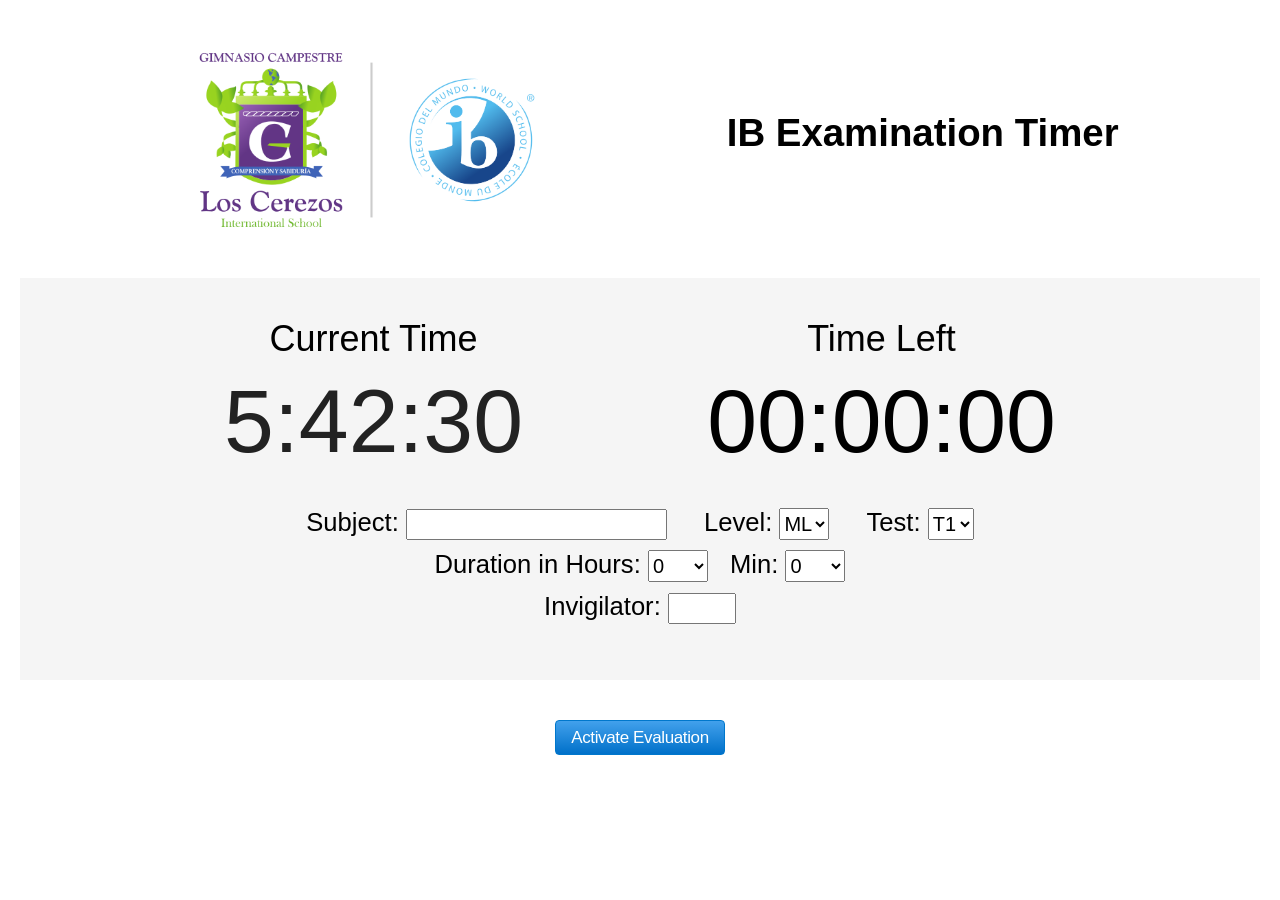
<file: cherryibtiming/1.html>
<!doctype html>
<html>
<head>
	<meta charset="UTF-8">
	<title>Examination Session IB Diploma Programme - GCLC</title>
	<link rel="icon" type="image/x-icon" href="images/favicon.ico">
	<link href="css/diseno.css?v=<?php echo time(); ?>" rel="stylesheet" type="text/css">
	<script src="FileSaver.js"></script>
</head>

<body onload="startTime()">
	<div id="contenido">
		<div style="display: flex; justify-content: space-evenly; align-items: center; margin: 20px 0;">
			<div style="text-align: center; padding-top: 20px">
				<a href="index-2.html"><img src="img/Logo.png" width="412" height="200" alt=""></a>
			</div>
			<div id="titulo">
				<h1 style="font-size: 3vw;">IB Examination Timer</h1>
			</div>
		</div>
		<div class="container2" style="margin: 0px; border: 0.0em solid white;">
			<div class=" center" style="width: 100%; float: center; border: 0.5em solid white; padding: 20px;">
				<div style="display: flex; justify-content: space-evenly; align-items: center; margin: 20px 0;">
					<div style="text-align: center;">
						<div style="font-size: 150%;">Current Time</div>
						<div style="font-size: 7vw; margin-top: 10px;" id="hora">00:00:00</div>
					</div>
					<div style="text-align: center;">
						<div style="font-size: 150%;">Time Left</div>
						<div style="font-size: 7vw; margin-top: 10px;" id="countdown">00:00:00</div>
					</div>
				</div>
			<div class="panel">
				<div id="formulario">
					<p style="margin: 10px;">
						<label>Subject: </label><input type="text" name="asignatura" id="asignatura">
						<label style="padding-left: 30px">Level: </label><select name="nivel" id="nivel">
							<option value="ML">ML</option>
							<option value="SL">SL</option>
						</select>
						<label style="padding-left: 30px">Test: </label><select id="prueba">
							<option value="T1">T1</option>
							<option value="T2">T2</option>
							<option value="T3">T3</option>
						</select>
					</p>
                    <p style="margin-top: 10px; margin-bottom: 10px;">
                        <label>Duration in Hours: </label>
                        <select name="horasex" id="horasex" style="width: 60px;">
                            <!-- Opciones de 0 a 11 -->
                            <script>
                                for(let i=0; i<=11; i++) {
                                    document.write('<option value="' + i + '">' + i + '</option>');
                                }
                            </script>
                        </select>
                        <label style="padding-left: 15px; width: 20px;"> Min: </label>
                        <select name="minex" id="minex" style="width: 60px;">
                            <!-- Opciones de 0 a 59 -->
                            <script>
                                for(let i=0; i<=59; i++) {
                                    document.write('<option value="' + i + '">' + i + '</option>');
                                }
                            </script>
                        </select>
                    </p>
					<p style="margin-top: 10px;">Invigilator: </label><input type="text" name="iniciales" id="iniciales"
							style="width: 60px; text-transform: uppercase;">
					</p>
				</div>
				<div id="activada" style="display: none">
					<p style="margin: 10px;">Subject: <span style="padding-right: 30px"	id="asignaturaactivada"></span>
						Level: <span id="nivelactivada" style="padding-right: 30px"></span> Test: <span	id="pruebaactivada"></span> </p>
					<p style="margin-top: 10px; margin-bottom: 10px;">Examination Time: <span id="tiempoactivada"></span></p>
					<p style="margin-top: 10px;">Invigilator: <span id="inicialesactivada"
							style="text-transform: uppercase;"></span></p>
				</div>
				<div id="iniciada" style="display: none">
					<p style="margin: 10px;">Subject: <span style="padding-right: 30px"
							id="asignaturainiciada"></span>
						Level: <span id="niveliniciada" style="padding-right: 30px"></span> Test: <span
							id="pruebainiciada"></span> </p>
					<p style="margin-top: 10px;">Examination Time: <span id="tiempoiniciada"></span></p>
					<span style="font-size: 170%">
						<p style="margin: 20px;">Start Time: <span id="inicio"></span> <br />End Time: <span
								id="fin" style="color: red"></span></p>
						<p style="font-size: x-large; font-weight: bold; margin: 40px 0 20px 0;">Remaining 30' at <span id="30"
								style="padding-right: 40px"></span>Remaining 5' at  <span id="5"></span><br /></p>
					</span>
				</div>
			</div>
		</div>
	</div>

	<div style="width: 100%; float: center; margin: 0px;"><br />
		<div id="contenido">
			<div id="botones">
				<input class="button" name="Activar Evaluación" type="button" id="activar" value="Activate Evaluation"
					onClick="activar()" style="color: white">
				<input class="button" name="Iniciar Lectura" type="button" id="inlectura" value="Start Reading Time"
					onClick="iniciarlectura()" style="display: none; color: white">
				<input class="button" name="Iniciar Evaluación" type="button" id="iniciar" value="Start Examination"
					onClick="iniciar()" style="display: none; color: white">
				<input class="button" name="Regresar" type="button" id="regresar" value="Back" onClick="regresar()"
					style="display: none; color: white">
				<input class="button" name="Finalizar" type="button" id="finalizar" value="Finish and Save"
					onClick="guardarLog(); location.href='index-2.html';" style="display: none; color: white">
			</div>
			<div id="timer" style="display: none">
				<h1><br>Reading Time:</h1>
				<h1><span id="tiempolectura">5m 00s</span><br><br></h1>
			</div>
		</div>
	</div>

	<script>
		// NUEVO: Variables globales para el contador regresivo
		let countdownInterval = null;
		let endTimestamp = null;

		var x;
		src = "FileSaver.js"

		function startTime() {
			const today = new Date();
			let h = today.getHours();
			let m = today.getMinutes();
			let s = today.getSeconds();
			m = checkTime(m);
			s = checkTime(s);

			document.getElementById('hora').style.color = '#222222';
			document.getElementById('30').style.color = '#27ae60';
			document.getElementById('5').style.color = '#ff9800';
            document.getElementById('hora').innerHTML = h + ":" + m + ":" + s;

			const hora = document.getElementById('hora').innerHTML;
			const fin = document.getElementById('fin').innerHTML;
			const min30 = document.getElementById('30').innerHTML;
			const min5 = document.getElementById('5').innerHTML;

			if (fin !== "") {
				let isHoraMayor = false;
				if (hora > fin) {
					isHoraMayor = true;
				}
				if (isHoraMayor) {
					document.getElementById('hora').style.color = 'red';
				} else {
					document.getElementById('hora').style.color = '#222222';
					// Comentar para la otra opción
					if (hora >= min30) {
						document.getElementById('hora').style.color = "#27ae60";
					}
					if (hora >= min5) {
						document.getElementById('hora').style.color = "#ff9800";
					}
				}
			}

			setTimeout(startTime, 1000);
		}

		function iniciarlectura() {
			var tiempolect = new Date().getTime() + 300000;
			var countDownDate = tiempolect;
			document.getElementById("timer").style.display = "block";

			// Detener el intervalo anterior, si existe
			if (x) {
				clearInterval(x);
				minutes = 5;
				seconds = 0;
				document.getElementById("tiempolectura").innerHTML = minutes + "m " + seconds + "0s ";
			}

			// Update the count down every 1 second
			x = setInterval(function () {

				// Get today's date and time
				var now = new Date().getTime();

				// Find the distance between now and the count down date
				var distance = countDownDate - now;

				// Time calculations for days, hours, minutes and seconds
				var minutes = Math.floor((distance % (1000 * 60 * 60)) / (1000 * 60));
				var seconds = Math.floor((distance % (1000 * 60)) / 1000) + 1;

				// Display the result in the element with id="demo"
				document.getElementById("tiempolectura").innerHTML = minutes + "m " + seconds + "s ";

				// If the count down is finished, write some text
				if (distance < 0) {
					clearInterval(x);
					document.getElementById("tiempolectura").innerHTML = "EXPIRED";
					setTimeout(function () {
						document.getElementById("timer").style.display = "none";
					}, 5000);
				}
			}, 1000);
		}

		function activar() {
			document.getElementById("formulario").style.display = "none";
			document.getElementById("activada").style.display = "block";
			document.getElementById("iniciada").style.display = "none";
			document.getElementById("activar").style.display = "none";
			document.getElementById("inlectura").style.display = "inline"
			document.getElementById("iniciar").style.display = "inline";
			document.getElementById("regresar").style.display = "inline";
			document.getElementById("formulario").style.display = "none";
			document.getElementById("asignaturaactivada").innerHTML = document.getElementById('asignatura').value;
			document.getElementById("nivelactivada").innerHTML = document.getElementById('nivel').value;
			document.getElementById("pruebaactivada").innerHTML = document.getElementById('prueba').value;
			document.getElementById("inicialesactivada").innerHTML = document.getElementById('iniciales').value;
			//document.getElementById("tiempoactivada").innerHTML=document.getElementById('tiempo').value;
			var tiempototal = document.getElementById('horasex').value + " Hours " + document.getElementById('minex').value + " Minutes";
			document.getElementById("tiempoactivada").innerHTML = tiempototal;
		}

		function iniciar() {
			document.getElementById("formulario").style.display = "none";
			document.getElementById("activada").style.display = "none";
			document.getElementById("iniciada").style.display = "block";
			document.getElementById("activar").style.display = "none";
			document.getElementById("iniciar").style.display = "none";
			document.getElementById("inlectura").style.display = "none"
			document.getElementById("regresar").style.display = "none";
			document.getElementById("finalizar").style.display = "inline";
			document.getElementById("asignaturainiciada").innerHTML = document.getElementById('asignatura').value;
			document.getElementById("niveliniciada").innerHTML = document.getElementById('nivel').value;
			document.getElementById("pruebainiciada").innerHTML = document.getElementById('prueba').value;
			document.getElementById("inicialesactivada").innerHTML = document.getElementById('iniciales').value;
			var tiempototal = document.getElementById('horasex').value + " Hours " + document.getElementById('minex').value + " Minutes";
			document.getElementById("tiempoiniciada").innerHTML = tiempototal;
			document.getElementById("inicio").innerHTML = document.getElementById('hora').innerHTML;

			const d = new Date();
			let timenow = d.getTime();
			let h = document.getElementById('horasex').value;
			let m = document.getElementById('minex').value;
			let time = h * (60000 * 60) + +m * 60000;
			var horadefindeprueba = new Date(timenow + time - 499);
			let hf = horadefindeprueba.getHours();
			let mf = horadefindeprueba.getMinutes();
			let sf = horadefindeprueba.getSeconds();
			mf = checkTime(mf);
			sf = checkTime(sf);
            document.getElementById('fin').innerHTML = hf + ":" + mf + ":" + sf;

			// NUEVO: Iniciar el contador regresivo
			endTimestamp = horadefindeprueba.getTime();
			iniciarCountdown();

			horadefindeprueba = new Date(timenow + time - 1800000 - 499);
			hf = horadefindeprueba.getHours();
			mf = horadefindeprueba.getMinutes();
			sf = horadefindeprueba.getSeconds();
			mf = checkTime(mf);
			sf = checkTime(sf);
            document.getElementById('30').innerHTML = hf + ":" + mf + ":" + sf;

			horadefindeprueba = new Date(timenow + time - 300000 - 499);
			hf = horadefindeprueba.getHours();
			mf = horadefindeprueba.getMinutes();
			sf = horadefindeprueba.getSeconds();
			mf = checkTime(mf);
			sf = checkTime(sf);
			document.getElementById('5').innerHTML = hf + ":" + mf + ":" + sf;
		}

		// NUEVO: Funciones para el contador regresivo
		function iniciarCountdown() {
			// evitamos duplicar intervalos
			if (countdownInterval) clearInterval(countdownInterval);

			countdownInterval = setInterval(actualizarCountdown, 1000);
			actualizarCountdown();   // refresco inmediato
		}

		function actualizarCountdown() {
			const now   = Date.now();
			let diffSec = Math.floor((endTimestamp - now) / 1000);  // segundos restantes

			if (diffSec < 0) diffSec = 0; // no negativo

			const hh = String(Math.floor(diffSec / 3600)).padStart(2,'0');
			const mm = String(Math.floor((diffSec % 3600) / 60)).padStart(2,'0');
			const ss = String(diffSec % 60).padStart(2,'0');

			document.getElementById('countdown').textContent = `${hh}:${mm}:${ss}`;

			// Podemos reutilizar esta diferencia para los cambios de color (requerimiento 2)
			// Ejemplo simple:
			if (diffSec === 0) {
				document.getElementById('countdown').style.color = 'red';
			}
		}

		function regresar() {
			document.getElementById("formulario").style.display = "block";
			document.getElementById("activada").style.display = "none";
			document.getElementById("iniciada").style.display = "none";
			document.getElementById("activar").style.display = "inline";
			document.getElementById("inlectura").style.display = "none"
			document.getElementById("iniciar").style.display = "none";
			document.getElementById("regresar").style.display = "none";
			document.getElementById('hora').style.color = 'black';
			document.getElementById("timer").style.display = "none";
		}

		function checkTime(i) {
			if (i < 10) { i = "0" + i };  // add zero in front of numbers < 10
			return i;
		}

		var elem = document.documentElement;

		/* View in fullscreen */
		if (elem.requestFullscreen) {
			elem.requestFullscreen();
		} else if (elem.webkitRequestFullscreen) { /* Safari */
			elem.webkitRequestFullscreen();
		} else if (elem.msRequestFullscreen) { /* IE11 */
			elem.msRequestFullscreen();
		}

		/* Close fullscreen */
		function closeFullscreen() {
			if (document.exitFullscreen) {
				document.exitFullscreen();
			} else if (document.webkitExitFullscreen) { /* Safari */
				document.webkitExitFullscreen();
			} else if (document.msExitFullscreen) { /* IE11 */
				document.msExitFullscreen();
			}
		}

        function guardarEnServidor(nombreArchivo, contenidoArchivo) {
            fetch('https://gimnasioloscerezos.edu.co/cherrytools/cherryibtiming/save_examination_data.php', {
                method: 'POST',
                headers: {
                    'Content-Type': 'application/json'
                },
                body: JSON.stringify({
                    nombre: nombreArchivo,
                    contenido: contenidoArchivo
                })
            });
            // No manejamos la respuesta ni los errores, ya que sabemos que funciona
        }

		function guardarLog() {
			// NUEVO: Limpiar el intervalo del contador
			if (countdownInterval) clearInterval(countdownInterval);

			// Obtener los valores de los campos del formulario
			var asignatura = document.getElementById("asignatura").value;
			var nivel = document.getElementById("nivel").value;
			var prueba = document.getElementById("prueba").value;
			var duracionHoras = document.getElementById("horasex").value;
			var duracionMinutos = document.getElementById("minex").value;
			var horaInicio = document.getElementById("inicio").textContent;
			var horaFin = document.getElementById("fin").textContent;
			var inicialesR = document.getElementById("iniciales").value;
			let inicialesCL = inicialesR.toUpperCase();

			// Obtener fecha y hora actual formateada
            var fechaActual = new Date().toISOString().slice(0, 10);
            var horaActual = new Date().toLocaleTimeString('en-GB').replace(/:/g, ':');

			// Crear el nombre del archivo con la información obtenida
            var nombreArchivo = "Examination Session IBDP - GCLC - " + fechaActual + " at " + horaInicio + ".txt";

			// Crear el contenido del archivo
			var contenidoArchivo = "Examination Date: " + fechaActual + "\r\n" +
				"Invigilator: " + inicialesCL + "\r\n" +
				"Subject: " + asignatura + "\r\n" +
				"Test Level: " + nivel + "\r\n" +
				"Test: " + prueba + "\r\n" +
				"Duration Hours: " + duracionHoras + "\r\n" +
				"Duration Minutes: " + duracionMinutos + "\r\n" +
				"Start Time: " + horaInicio + "\r\n" +
				"End Time: " + horaFin;

			// Crear un objeto Blob con el contenido del archivo
			var blob = new Blob([contenidoArchivo], { type: "text/plain;charset=utf-8" });

			// Guardar el archivo
			saveAs(blob, nombreArchivo);

			// Nuevo: guardar en el servidor
			guardarEnServidor(nombreArchivo, contenidoArchivo);
		}

	</script>
</body>
</html>
</file>
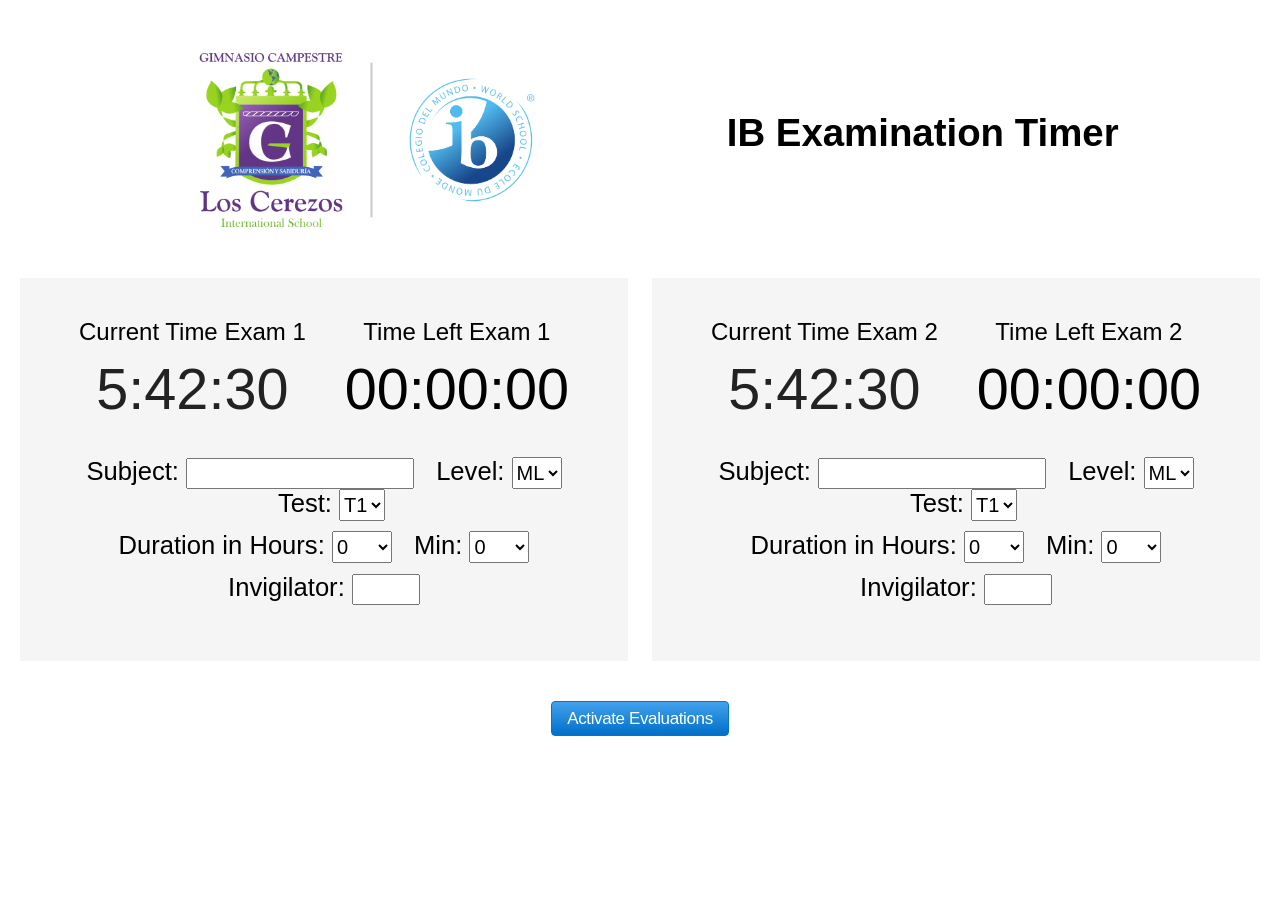
<file: cherryibtiming/2.html>
<!doctype html>
<html>
<head>
    <meta charset="UTF-8">
    <title>Examination Session IB Diploma Programme - GCLC</title>
    <link rel="icon" type="image/x-icon" href="images/favicon.ico">
    <link href="css/diseno.css?v=<?php echo time(); ?>" rel="stylesheet" type="text/css">
    <script src="FileSaver.js"></script>
</head>
<body onload="startTime()">
    <div id="contenido">
        <div style="display: flex; justify-content: space-evenly; align-items: center; margin: 20px 0;">
            <div style="text-align: center; padding-top: 20px">
                <a href="index-2.html"><img src="img/Logo.png" width="412" height="200" alt=""></a>
            </div>
            <div id="titulo">
                <h1 style="font-size: 3vw;">IB Examination Timer</h1>
            </div>
        </div>
        <div class="container" style="margin: 0px; border: 0.0em solid white;">
            <div class="left" style="float: left; border: 0.5em solid white; padding: 20px;">
                <div style="display: flex; justify-content: space-evenly; align-items: center; margin: 20px 0;">
                    <div style="text-align: center;">
                        <div style="font-size: 100%;">Current Time Exam 1</div>
                        <div style="font-size: 4.5vw; margin-top: 10px;" id="hora">00:00:00</div>
                    </div>
                    <div style="text-align: center;">
                        <div style="font-size: 100%;">Time Left Exam 1</div>
                        <div style="font-size: 4.5vw; margin-top: 10px;" id="countdown">00:00:00</div>
                    </div>
                </div>
                <div class="panel">
                    <div id="formulario">
                        <p style="margin: 10px;">
                            <label>Subject: </label>
                            <input type="text" name="asignatura" id="asignatura" style="width: 220px;">
                            <label style="padding-left: 15px">Level: </label>
                            <select name="nivel" id="nivel">
                                <option value="ML">ML</option>
                                <option value="SL">SL</option>
                            </select>
                            <label style="padding-left: 15px">Test: </label>
                            <select id="prueba">
                                <option value="T1">T1</option>
                                <option value="T2">T2</option>
                                <option value="T3">T3</option>
                            </select>
                        </p>
                        <p style="margin-top: 10px; margin-bottom: 10px;">
                            <label>Duration in Hours: </label>
                            <select name="horasex" id="horasex" style="width: 60px;">
                                <script>
                                    for (let i = 0; i <= 11; i++) {
                                        document.write('<option value="' + i + '">' + i + '</option>');
                                    }
                                </script>
                            </select>
                            <label style="padding-left: 15px; width: 20px;"> Min: </label>
                            <select name="minex" id="minex" style="width: 60px;">
                                <script>
                                    for (let i = 0; i <= 59; i++) {
                                        document.write('<option value="' + i + '">' + i + '</option>');
                                    }
                                </script>
                            </select>
                        </p>
                        <p style="margin-top: 10px;">
                            <label>Invigilator: </label>
                            <input type="text" name="iniciales" id="iniciales" style="width: 60px; text-transform: uppercase;">
                        </p>
                    </div>
                    <div id="activada" style="display: none">
                        <p style="margin: 10px;">
                            Subject: <span style="padding-right: 10px" id="asignaturaactivada"></span>
                            Level: <span id="nivelactivada" style="padding-right: 10px"></span>
                            Test: <span id="pruebaactivada"></span>
                        </p>
                        <p style="margin-top: 10px; margin-bottom: 10px;">
                            Examination Time: <span style="padding-right: 30px" id="tiempoactivada"></span>
                        </p>
                        <p style="margin-top: 10px;">
                            Invigilator: <span id="inicialesactivada" style="text-transform: uppercase;"></span>
                        </p>
                    </div>
                    <div id="iniciada" style="display: none">
                        <p style="margin: 10px;">
                            Subject: <span style="padding-right: 7px" id="asignaturainiciada"></span>
                            Level: <span id="niveliniciada" style="padding-right: 7px"></span>
                            Test: <span id="pruebainiciada"></span>
                        </p>
                        <p style="margin-top: 10px;">
                            Examination Time: <span id="tiempoiniciada"></span>
                        </p>
                        <span style="font-size: 170%">
                                <p style="margin: 20px;">
                                    Start Time: <span id="inicio"></span> <br/>
                                    End Time: <span id="fin" style="color: red"></span>
                                </p>
                                <p style="font-size: x-large; font-weight: bold;">
                                    Remaining 30' at <span id="30" style="padding-right: 40px"></span>
                                    Remaining 5' at <span id="5"></span><br/>
                                </p>
                            </span>
                    </div>
                </div>
            </div>
            <div class="right" style="float: left; border: 0.5em solid white; padding: 20px;">
                <div style="display: flex; justify-content: space-evenly; align-items: center; margin: 20px 0;">
                    <div style="text-align: center;">
                        <div style="font-size: 100%;">Current Time Exam 2</div>
                        <div style="font-size: 4.5vw; margin-top: 10px;" id="hora2">00:00:00</div>
                    </div>
                    <div style="text-align: center;">
                        <div style="font-size: 100%;">Time Left Exam 2</div>
                        <div style="font-size: 4.5vw; margin-top: 10px;" id="countdown2">00:00:00</div>
                    </div>
                </div>
                <div class="panel">
                    <div id="formulario2">
                        <p style="margin: 10px;">
                            <label>Subject: </label>
                            <input type="text" name="asignatura" id="asignatura2" style="width: 220px;">
                            <label style="padding-left: 15px">Level: </label>
                            <select name="nivel" id="nivel2">
                                <option value="ML">ML</option>
                                <option value="SL">SL</option>
                            </select>
                            <label style="padding-left: 15px">Test: </label>
                            <select id="prueba2">
                                <option value="T1">T1</option>
                                <option value="T2">T2</option>
                                <option value="T3">T3</option>
                            </select>
                        </p>
                        <p style="margin-top: 10px; margin-bottom: 10px;">
                            <label>Duration in Hours: </label>
                            <select name="horasex" id="horasex2" style="width: 60px;">
                                <script>
                                    for (let i = 0; i <= 11; i++) {
                                        document.write('<option value="' + i + '">' + i + '</option>');
                                    }
                                </script>
                            </select>
                            <label style="padding-left: 15px; width: 20px;"> Min: </label>
                            <select name="minex" id="minex2" style="width: 60px;">
                                <script>
                                    for (let i = 0; i <= 59; i++) {
                                        document.write('<option value="' + i + '">' + i + '</option>');
                                    }
                                </script>
                            </select>
                        </p>
                        <p style="margin-top: 10px;">
                            <label>Invigilator: </label>
                            <input type="text" name="iniciales" id="iniciales2" style="width: 60px; text-transform: uppercase;">
                        </p>
                    </div>
                    <div id="activada2" style="display: none">
                        <p style="margin: 10px;">
                            Subject: <span style="padding-right: 10px" id="asignaturaactivada2"></span>
                            Level: <span id="nivelactivada2" style="padding-right: 10px"></span>
                            Test: <span id="pruebaactivada2"></span>
                        </p>
                        <p style="margin-top: 10px; margin-bottom: 10px;">
                            Examination Time: <span style="padding-right: 30px" id="tiempoactivada2"></span>
                        </p>
                        <p style="margin-top: 10px;">
                            Invigilator: <span id="inicialesactivada2" style="text-transform: uppercase;"></span>
                        </p>
                    </div>
                    <div id="iniciada2" style="display: none">
                        <p style="margin: 10px;">
                            Subject: <span style="padding-right: 7px" id="asignaturainiciada2"></span>
                            Level: <span id="niveliniciada2" style="padding-right: 7px"></span>
                            Test: <span id="pruebainiciada2"></span>
                        </p>
                        <p style="margin-top: 10px;">
                            Examination Time: <span id="tiempoiniciada2"></span>
                        </p>
                        <span style="font-size: 170%">
                                <p style="margin: 20px;">
                                    Start Time: <span id="inicio2"></span> <br/>
                                    End Time: <span id="fin2" style="color: red"></span>
                                </p>
                                <p style="font-size: x-large; font-weight: bold;">
                                    Remaining 30' at <span id="302" style="padding-right: 40px"></span>
                                    Remaining 5' at <span id="52"></span><br/>
                                </p>
                            </span>
                    </div>
                </div>
            </div>
        </div>
        <div style="width: 100%; float: center; margin: 0px;"><br/>
            <div id="contenido">
                <div id="botones">
                    <input class="button" name="Activar Evaluaciones" type="button" id="activar" value="Activate Evaluations" onClick="activar()" style="color: white">
                    <input class="button" name="Iniciar Lectura" type="button" id="inlectura" value="Start Reading Time" onClick="iniciarlectura()" style="display: none; color: white">
                    <input class="button" name="Iniciar Evaluación 1" type="button" id="iniciar" value="Start Examination 1" onClick="iniciar()" style="display: none; color: white">
                    <input class="button" name="Iniciar Evaluación 2" type="button" id="iniciar2" value="Start Examination 2" onClick="iniciar2()" style="display: none; color: white">
                    <input class="button" name="Regresar" type="button" id="regresar" value="Back" onClick="regresar()" style="display: none; color: white">
                    <input class="button" name="Finalizar" type="button" id="finalizar" value="Finish and Save" onClick="guardarLog(); location.href='index-2.html';" style="display: none; color: white">
                </div>
                <div id="timer" style="display: none">
                    <h1><br>Reading Time:</h1>
                    <h1><span id="tiempolectura">5m 00s</span><br><br></h1>
                </div>
            </div>
        </div>
    </div>

    <script>
    // NUEVO: Variables globales para los contadores regresivos
    let countdownInterval = null;
    let endTimestamp = null;
    let countdownInterval2 = null;
    let endTimestamp2 = null;

    var x;
    src = "FileSaver.js"

    function startTime() {
        const today = new Date();
        let h = today.getHours();
        let m = today.getMinutes();
        let s = today.getSeconds();
        m = checkTime(m);
        s = checkTime(s);

        document.getElementById('hora').style.color = '#222222';
        document.getElementById('30').style.color = '#27ae60';
        document.getElementById('5').style.color = '#ff9800';
        document.getElementById('hora2').style.color = '#222222';
        document.getElementById('302').style.color = '#27ae60';
        document.getElementById('52').style.color = '#ff9800';
        document.getElementById('hora').innerHTML = h + ":" + m + ":" + s;
        document.getElementById('hora2').innerHTML = h + ":" + m + ":" + s;

        const hora = document.getElementById('hora').innerHTML;
        const fin = document.getElementById('fin').innerHTML;
        const min30 = document.getElementById('30').innerHTML;
        const min5 = document.getElementById('5').innerHTML;
        const hora2 = document.getElementById('hora2').innerHTML;
        const fin2 = document.getElementById('fin2').innerHTML;
        const min302 = document.getElementById('302').innerHTML;
        const min52 = document.getElementById('52').innerHTML;

        if (fin !== "") {
            let isHoraMayor = false;
            if (hora > fin) {
                isHoraMayor = true;
            }
            if (isHoraMayor) {
                document.getElementById('hora').style.color = 'red';
            } else {
                document.getElementById('hora').style.color = '#222222';
                // Comentar para la otra opción
                if (hora >= min30) {
                    document.getElementById('hora').style.color = "#27ae60";
                }
                if (hora >= min5) {
                    document.getElementById('hora').style.color = "#ff9800";
                }
            }
        }

        if (fin2 !== "") {
            let isHoraMayor2 = false;
            if (hora2 > fin2) {
                isHoraMayor2 = true;
            }
            if (isHoraMayor2) {
                document.getElementById('hora2').style.color = 'red';
            } else {
                document.getElementById('hora2').style.color = '#222222';
                // Comentar para la otra opción
                if (hora2 >= min302) {
                    document.getElementById('hora2').style.color = "#27ae60";
                }
                if (hora2 >= min52) {
                    document.getElementById('hora2').style.color = "#ff9800";
                }
            }
        }

        setTimeout(startTime, 1000);
    }

    function iniciarlectura() {
        var tiempolect = new Date().getTime() + 300000;
        var countDownDate = tiempolect;
        document.getElementById("timer").style.display = "block";

        // Detener el intervalo anterior, si existe
        if (x) {
            clearInterval(x);
            minutes = 5;
            seconds = 0;
            document.getElementById("tiempolectura").innerHTML = minutes + "m " + seconds + "0s ";
        }

        // Update the count down every 1 second
        x = setInterval(function () {

            // Get today's date and time
            var now = new Date().getTime();

            // Find the distance between now and the count down date
            var distance = countDownDate - now;

            // Time calculations for days, hours, minutes and seconds
            var minutes = Math.floor((distance % (1000 * 60 * 60)) / (1000 * 60));
            var seconds = Math.floor((distance % (1000 * 60)) / 1000) + 1;

            // Display the result in the element with id="demo"
            document.getElementById("tiempolectura").innerHTML = minutes + "m " + seconds + "s ";

            // If the count down is finished, write some text
            if (distance < 0) {
                clearInterval(x);
                document.getElementById("tiempolectura").innerHTML = "EXPIRED";
                setTimeout(function () {
                    document.getElementById("timer").style.display = "none";
                }, 5000);
            }
        }, 1000);
    }

    function activar() {
        document.getElementById("formulario").style.display = "none";
        document.getElementById("activada").style.display = "block";
        document.getElementById("iniciada").style.display = "none";
        document.getElementById("activar").style.display = "none";
        document.getElementById("inlectura").style.display = "inline"
        document.getElementById("iniciar").style.display = "inline";
        document.getElementById("regresar").style.display = "inline";
        document.getElementById("formulario").style.display = "none";
        document.getElementById("asignaturaactivada").innerHTML = document.getElementById('asignatura').value;
        document.getElementById("nivelactivada").innerHTML = document.getElementById('nivel').value;
        document.getElementById("pruebaactivada").innerHTML = document.getElementById('prueba').value;
        document.getElementById("inicialesactivada").innerHTML = document.getElementById('iniciales').value;
        //document.getElementById("tiempoactivada").innerHTML=document.getElementById('tiempo').value;
        var tiempototal = document.getElementById('horasex').value + " Hours " + document.getElementById('minex').value + " Minutes";
        document.getElementById("tiempoactivada").innerHTML = tiempototal;

        document.getElementById("formulario2").style.display = "none";
        document.getElementById("iniciar2").style.display = "inline";
        document.getElementById("formulario2").style.display = "none";
        document.getElementById("activada2").style.display = "block";
        document.getElementById("iniciada2").style.display = "none";
        document.getElementById("asignaturaactivada2").innerHTML = document.getElementById('asignatura2').value;
        document.getElementById("nivelactivada2").innerHTML = document.getElementById('nivel2').value;
        document.getElementById("pruebaactivada2").innerHTML = document.getElementById('prueba2').value;
        document.getElementById("inicialesactivada2").innerHTML = document.getElementById('iniciales2').value;
        //document.getElementById("tiempoactivada").innerHTML=document.getElementById('tiempo').value;
        var tiempototal2 = document.getElementById('horasex2').value + " Hours " + document.getElementById('minex2').value + " Minutes";
        document.getElementById("tiempoactivada2").innerHTML = tiempototal2;
    }

    function iniciar() {
        document.getElementById("formulario").style.display = "none";
        document.getElementById("activada").style.display = "none";
        document.getElementById("iniciada").style.display = "block";
        document.getElementById("activar").style.display = "none";
        document.getElementById("iniciar").style.display = "none";
        document.getElementById("inlectura").style.display = "none"
        document.getElementById("regresar").style.display = "none";
        document.getElementById("finalizar").style.display = "inline";
        document.getElementById("asignaturainiciada").innerHTML = document.getElementById('asignatura').value;
        document.getElementById("niveliniciada").innerHTML = document.getElementById('nivel').value;
        document.getElementById("pruebainiciada").innerHTML = document.getElementById('prueba').value;
        document.getElementById("inicialesactivada").innerHTML = document.getElementById('iniciales').value;
        var tiempototal = document.getElementById('horasex').value + " Hours " + document.getElementById('minex').value + " Minutes";
        document.getElementById("tiempoiniciada").innerHTML = tiempototal;
        document.getElementById("inicio").innerHTML = document.getElementById('hora').innerHTML;

        const d = new Date();
        let timenow = d.getTime();
        let h = document.getElementById('horasex').value;
        let m = document.getElementById('minex').value;
        let time = h * (60000 * 60) + +m * 60000;
        var horadefindeprueba = new Date(timenow + time - 499);
        let hf = horadefindeprueba.getHours();
        let mf = horadefindeprueba.getMinutes();
        let sf = horadefindeprueba.getSeconds();
        mf = checkTime(mf);
        sf = checkTime(sf);
        document.getElementById('fin').innerHTML = hf + ":" + mf + ":" + sf;

        // NUEVO: Iniciar el contador regresivo
        endTimestamp = horadefindeprueba.getTime();
        iniciarCountdown();

        horadefindeprueba = new Date(timenow + time - 1800000 - 499);
        hf = horadefindeprueba.getHours();
        mf = horadefindeprueba.getMinutes();
        sf = horadefindeprueba.getSeconds();
        mf = checkTime(mf);
        sf = checkTime(sf);
        document.getElementById('30').innerHTML = hf + ":" + mf + ":" + sf;

        horadefindeprueba = new Date(timenow + time - 300000 - 499);
        hf = horadefindeprueba.getHours();
        mf = horadefindeprueba.getMinutes();
        sf = horadefindeprueba.getSeconds();
        mf = checkTime(mf);
        sf = checkTime(sf);
        document.getElementById('5').innerHTML = hf + ":" + mf + ":" + sf;
    }

    function iniciar2() {
        document.getElementById("formulario2").style.display = "none";
        document.getElementById("activada2").style.display = "none";
        document.getElementById("iniciada2").style.display = "block";
        document.getElementById("activar").style.display = "none";
        document.getElementById("iniciar2").style.display = "none";
        document.getElementById("inlectura").style.display = "none"
        document.getElementById("regresar").style.display = "none";
        document.getElementById("finalizar").style.display = "inline";
        document.getElementById("asignaturainiciada2").innerHTML = document.getElementById('asignatura2').value;
        document.getElementById("niveliniciada2").innerHTML = document.getElementById('nivel2').value;
        document.getElementById("pruebainiciada2").innerHTML = document.getElementById('prueba2').value;
        var tiempototal2 = document.getElementById('horasex2').value + " Hours " + document.getElementById('minex2').value + " Minutes";
        document.getElementById("tiempoiniciada2").innerHTML = tiempototal2;

        const d2 = new Date();
        let timenow2 = d2.getTime();
        document.getElementById("inicio2").innerHTML = document.getElementById('hora').innerHTML;
        let h2 = document.getElementById('horasex2').value;
        let m2 = document.getElementById('minex2').value;
        let time2 = h2 * (60000 * 60) + +m2 * 60000;
        var horadefindeprueba2 = new Date(timenow2 + time2 - 499);
        let hf2 = horadefindeprueba2.getHours();
        let mf2 = horadefindeprueba2.getMinutes();
        let sf2 = horadefindeprueba2.getSeconds();
        mf2 = checkTime(mf2);
        sf2 = checkTime(sf2);
        document.getElementById('fin2').innerHTML = hf2 + ":" + mf2 + ":" + sf2;

        // NUEVO: Iniciar el contador regresivo
        endTimestamp2 = horadefindeprueba2.getTime();
        iniciarCountdown2();

        horadefindeprueba2 = new Date(timenow2 + time2 - 1800000 - 499);
        hf2 = horadefindeprueba2.getHours();
        mf2 = horadefindeprueba2.getMinutes();
        sf2 = horadefindeprueba2.getSeconds();
        mf2 = checkTime(mf2);
        sf2 = checkTime(sf2);
        document.getElementById('302').innerHTML = hf2 + ":" + mf2 + ":" + sf2;

        horadefindeprueba2 = new Date(timenow2 + time2 - 300000 - 499);
        hf2 = horadefindeprueba2.getHours();
        mf2 = horadefindeprueba2.getMinutes();
        sf2 = horadefindeprueba2.getSeconds();
        mf2 = checkTime(mf2);
        sf2 = checkTime(sf2);
        document.getElementById('52').innerHTML = hf2 + ":" + mf2 + ":" + sf2;
    }

    // NUEVO: Funciones para el contador regresivo
    function iniciarCountdown() {
        // evitamos duplicar intervalos
        if (countdownInterval) clearInterval(countdownInterval);

        countdownInterval = setInterval(actualizarCountdown, 1000);
        actualizarCountdown();   // refresco inmediato
    }

    function actualizarCountdown() {
        const now = Date.now();
        let diffSec = Math.floor((endTimestamp - now) / 1000);  // segundos restantes

        if (diffSec < 0) diffSec = 0; // no negativo

        const hh = String(Math.floor(diffSec / 3600)).padStart(2, '0');
        const mm = String(Math.floor((diffSec % 3600) / 60)).padStart(2, '0');
        const ss = String(diffSec % 60).padStart(2, '0');

        document.getElementById('countdown').textContent = `${hh}:${mm}:${ss}`;

        // Podemos reutilizar esta diferencia para los cambios de color (requerimiento 2)
        // Ejemplo simple:
        if (diffSec === 0) {
            document.getElementById('countdown').style.color = 'red';
        }
    }

    // NUEVO: Funciones para el contador regresivo
    function iniciarCountdown2() {
        // evitamos duplicar intervalos
        if (countdownInterval2) clearInterval(countdownInterval2);

        countdownInterval2 = setInterval(actualizarCountdown2, 1000);
        actualizarCountdown2();   // refresco inmediato
    }

    function actualizarCountdown2() {
        const now = Date.now();
        let diffSec = Math.floor((endTimestamp2 - now) / 1000);  // segundos restantes

        if (diffSec < 0) diffSec = 0; // no negativo

        const hh = String(Math.floor(diffSec / 3600)).padStart(2, '0');
        const mm = String(Math.floor((diffSec % 3600) / 60)).padStart(2, '0');
        const ss = String(diffSec % 60).padStart(2, '0');

        document.getElementById('countdown2').textContent = `${hh}:${mm}:${ss}`;

        // Podemos reutilizar esta diferencia para los cambios de color (requerimiento 2)
        // Ejemplo simple:
        if (diffSec === 0) {
            document.getElementById('countdown2').style.color = 'red';
        }
    }

    function regresar() {
        document.getElementById("formulario").style.display = "block";
        document.getElementById("activada").style.display = "none";
        document.getElementById("iniciada").style.display = "none";
        document.getElementById("formulario2").style.display = "block";
        document.getElementById("activada2").style.display = "none";
        document.getElementById("iniciada2").style.display = "none";
        document.getElementById("activar").style.display = "inline";
        document.getElementById("inlectura").style.display = "none"
        document.getElementById("iniciar").style.display = "none";
        document.getElementById("iniciar2").style.display = "none";
        document.getElementById("regresar").style.display = "none";
        document.getElementById('hora').style.color = 'black';
        document.getElementById("timer").style.display = "none";
    }

    function checkTime(i) {
        if (i < 10) {
            i = "0" + i
        }
        ;  // add zero in front of numbers < 10
        return i;
    }

    var elem = document.documentElement;

    /* View in fullscreen */
    if (elem.requestFullscreen) {
        elem.requestFullscreen();
    } else if (elem.webkitRequestFullscreen) { /* Safari */
        elem.webkitRequestFullscreen();
    } else if (elem.msRequestFullscreen) { /* IE11 */
        elem.msRequestFullscreen();
    }

    /* Close fullscreen */
    function closeFullscreen() {
        if (document.exitFullscreen) {
            document.exitFullscreen();
        } else if (document.webkitExitFullscreen) { /* Safari */
            document.webkitExitFullscreen();
        } else if (document.msExitFullscreen) { /* IE11 */
            document.msExitFullscreen();
        }
    }

    function guardarEnServidor(nombreArchivo, contenidoArchivo) {
        fetch('https://gimnasioloscerezos.edu.co/cherrytools/cherryibtiming/save_examination_data.php', {
            method: 'POST',
            headers: {
                'Content-Type': 'application/json'
            },
            body: JSON.stringify({
                nombre: nombreArchivo,
                contenido: contenidoArchivo
            })
        });
        // No manejamos la respuesta ni los errores, ya que sabemos que funciona
    }

    function guardarLog() {
        // NUEVO: Limpiar el intervalo del contador
        if (countdownInterval) clearInterval(countdownInterval);
        if (countdownInterval2) clearInterval(countdownInterval2);

        // Obtener los valores de los campos del formulario
        var asignatura = document.getElementById("asignatura").value;
        var nivel = document.getElementById("nivel").value;
        var prueba = document.getElementById("prueba").value;
        var duracionHoras = document.getElementById("horasex").value;
        var duracionMinutos = document.getElementById("minex").value;
        var horaInicio = document.getElementById("inicio").textContent;
        var horaFin = document.getElementById("fin").textContent;
        var inicialesR = document.getElementById("iniciales").value;
        let inicialesCL = inicialesR.toUpperCase();

        // Obtener los valores de los campos del formulario
        var asignatura2 = document.getElementById("asignatura2").value;
        var nivel2 = document.getElementById("nivel2").value;
        var prueba2 = document.getElementById("prueba2").value;
        var duracionHoras2 = document.getElementById("horasex2").value;
        var duracionMinutos2 = document.getElementById("minex2").value;
        var horaInicio2 = document.getElementById("inicio2").textContent;
        var horaFin2 = document.getElementById("fin2").textContent;
        var inicialesR2 = document.getElementById("iniciales2").value;
        let inicialesCL2 = inicialesR2.toUpperCase();

        // Obtener fecha y hora actual formateada
        var fechaActual = new Date().toISOString().slice(0, 10);
        var horaActual = new Date().toLocaleTimeString('en-GB').replace(/:/g, ':');

        // Crear el nombre del archivo con la información obtenida
        var nombreArchivo = "Examination Session IBDP - GCLC - " + fechaActual + " at " + horaInicio + ".txt";

        // Crear el contenido del archivo
        var contenidoArchivo = "Examinations Date: " + fechaActual + "\r\n" +
            "------------------------------------ \r\n" +
            "Examination 1: \r\n" +
            "Supervisor: " + inicialesCL + "\r\n" +
            "Subject: " + asignatura + "\r\n" +
            "Test Level 1: " + nivel + "\r\n" +
            "Test: " + prueba + "\r\n" +
            "Duration Hours: " + duracionHoras + "\r\n" +
            "Duration Minutes: " + duracionMinutos + "\r\n" +
            "Start Time: " + horaInicio + "\r\n" +
            "End Time: " + horaFin + "\r\n" +
            "------------------------------------ \r\n" +
            "Prueba 2: \r\n" +
            "Supervisor: " + inicialesCL2 + "\r\n" +
            "Subject: " + asignatura2 + "\r\n" +
            "Test Level 2: " + nivel2 + "\r\n" +
            "Test: " + prueba2 + "\r\n" +
            "Duration Hours: " + duracionHoras2 + "\r\n" +
            "Duration Minutes: " + duracionMinutos2 + "\r\n" +
            "Start Time:" + horaInicio2 + "\r\n" +
            "End Time: " + horaFin2;

        // Crear un objeto Blob con el contenido del archivo
        var blob = new Blob([contenidoArchivo], {type: "text/plain;charset=utf-8"});

        // Guardar el archivo
        saveAs(blob, nombreArchivo);

        // Nuevo: guardar en el servidor
        guardarEnServidor(nombreArchivo, contenidoArchivo);
    }

    </script>

</body>
</html>
</file>
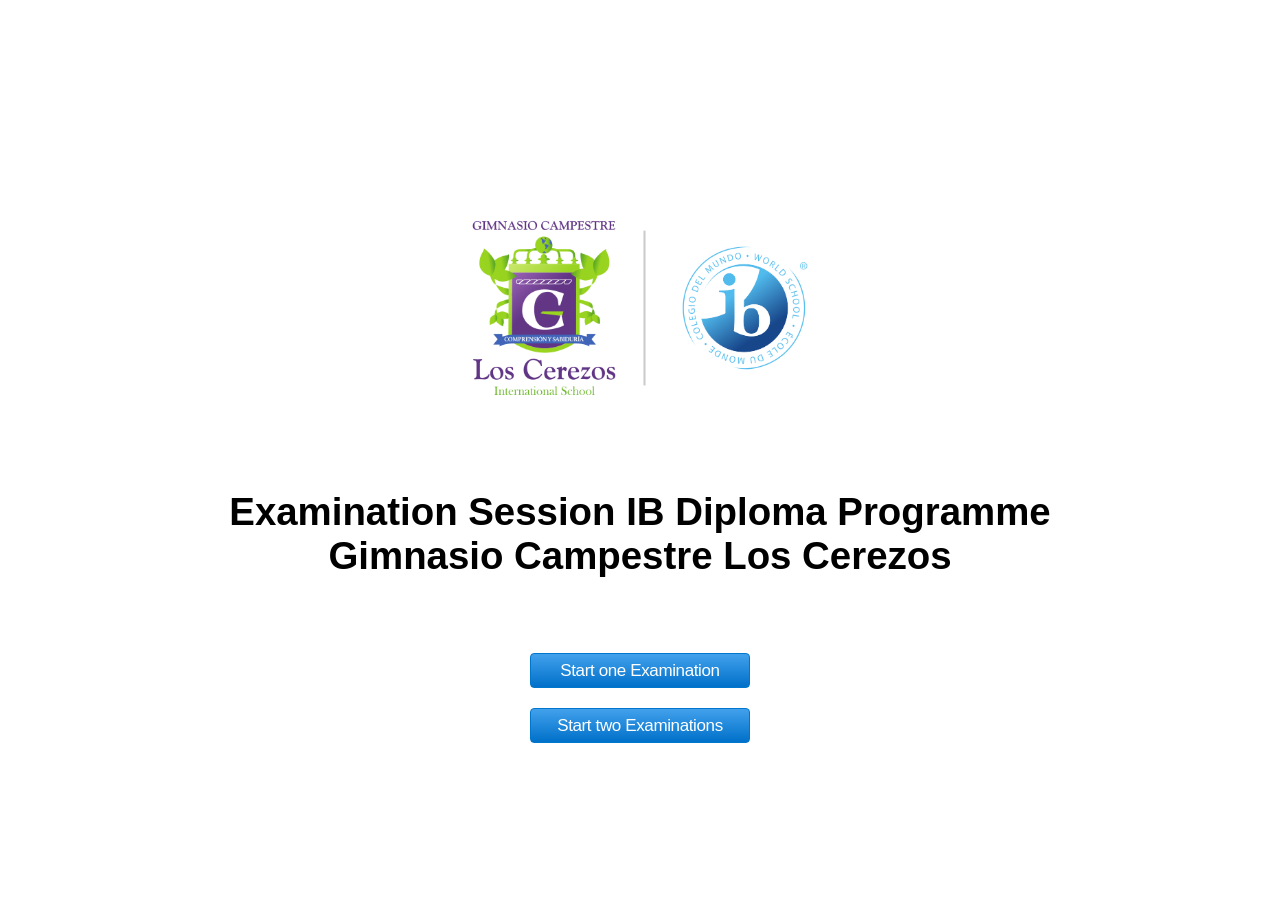
<file: cherryibtiming/index-2.html>
<!doctype html>
<html>

<head>

	<meta charset="UTF-8">
	<title>Examination Session IB Diploma Programme - GCLC</title>
	<link rel="icon" type="image/x-icon" href="images/favicon.ico">
	<link href="css/diseno.css?v=<?php echo time(); ?>" rel="stylesheet" type="text/css">
</head>

<body>
	<div id="contenido">
		<div style="text-align: center; padding-top: 200px"><a href="index-2.html"><img src="img/Logo.png" width="412"
					height="200" alt=""></a></div>

		<div id="titulo">
			<h1 style="padding-top: 50px; font-size: 3vw;">Examination Session IB Diploma Programme<br>Gimnasio Campestre Los Cerezos</h1>
		</div>
		<div id="botones" style="padding-top: 50px; padding-bottom: 20px;">
			<a href="1.html"><input style="width: 220px;" class="button" name="Start one Examination" type="button"
					value="Start one Examination" style="color: white; display: inline"></a>
		</div>
		<div id="botones" style="padding-bottom: 20px;">
			<a href="2.html"><input style="width: 220px;" class="button" name="Start two Examinations" type="button"
					value="Start two Examinations" style="color: white; display: inline"></a>
		</div>
		<!--
		<div id="botones" style="padding-bottom: 20px;">
			<a href="3.html"><input style="width: 180px;" class="button" name="Tres Evaluaciones" type="button"
					value="Tres Evaluaciones" style="color: white; display: inline"></a>
		</div>
		-->
		<div id="timer" style="display: none">
			<h2>Reading Time:</h2>
			<h1><span id="tiempolectura">00:00</span></h1>
		</div>
	</div>

</body>

</html>
</file>
<file: cherryibtiming/css/diseno.css>
@charset "UTF-8";

#contenido {
  text-align: center;
  font-size: x-large;
  font-family: Arial, Helvetica, sans-serif;
  font: bold;
}

#contenido .p {
  padding: 15px;
  padding-left: 40px;
  padding-right: 40px;
}

#contenido .span {
  font-weight: bold;
}

input {
  height: 25px;
  font-size: 20px;
  text-indent: 5px;
}

select {
  height: 32px;
  font-size: 20px;
}

#iniciar,
#iniciar2 {
  display: none;
}

#regresar {
  display: none;
}

#titulo {
  font-size: large;
}

#hora,
#hora2,
#countdown {
  font-size: 7vw;
}

#timer {
  position: fixed;
  top: 450px;
  left: 50%;
  transform: translate(-50%, -50%);
  z-index: 100;
  background-color: rgba(0, 0, 0, 0.85);
  color: #FFFFFF;
  padding: 25px;
  border: rgba(0, 0, 0, 1.00);
  width: 590px;
}

.panel {
  font-size: 2.0vw;
  padding: 5px;
  margin: 5px;
}

.button {
  background-color: #e7e7e7;
  color: black;
  /* Gray */
  border: none;
  padding: 15px 32px;
  text-align: center;
  text-decoration: none;
  display: inline-block;
  font-size: 16px;
  height: 35px;
  text-indent: 0px;
}

.button {
  background-image: linear-gradient(#42A1EC, #0070C9);
  border: 1px solid #0077CC;
  border-radius: 4px;
  box-sizing: border-box;
  color: #FFFFFF;
  cursor: pointer;
  direction: ltr;
  display: block;
  font-family: "SF Pro Text", "SF Pro Icons", "AOS Icons", "Helvetica Neue", Helvetica, Arial, sans-serif;
  font-size: 17px;
  font-weight: 400;
  letter-spacing: -.022em;
  line-height: 1.47059;
  min-width: 30px;
  overflow: visible;
  padding: 4px 15px;
  text-align: center;
  vertical-align: baseline;
  user-select: none;
  -webkit-user-select: none;
  touch-action: manipulation;
  white-space: nowrap;
  margin: auto;
}

.button:disabled {
  cursor: default;
  opacity: .3;
}

.button:hover {
  background-image: linear-gradient(#51A9EE, #147BCD);
  border-color: #1482D0;
  text-decoration: none;
}

.button:active {
  background-image: linear-gradient(#3D94D9, #0067B9);
  border-color: #006DBC;
  outline: none;
}

.button:focus {
  box-shadow: rgba(131, 192, 253, 0.5) 0 0 0 3px;
  outline: none;
}

a:link,
a:visited,
a:hover,
a:active {
  color: #000000;
  text-decoration: none;
}

.container {
  width: 100%;
  display: flex;
}

.container2 {
  width: 100%;
  display: flex;
}

.left,
.right {
  width: 50%;
  /*height: 100vh; /* Esto hace que el DIV ocupe toda la altura de la pantalla */
}

.center {
  width: 100%;
  /*height: 100vh; /* Esto hace que el DIV ocupe toda la altura de la pantalla */
}

.left,
.right,
.center {
  background-color: whitesmoke;
}
</file>
